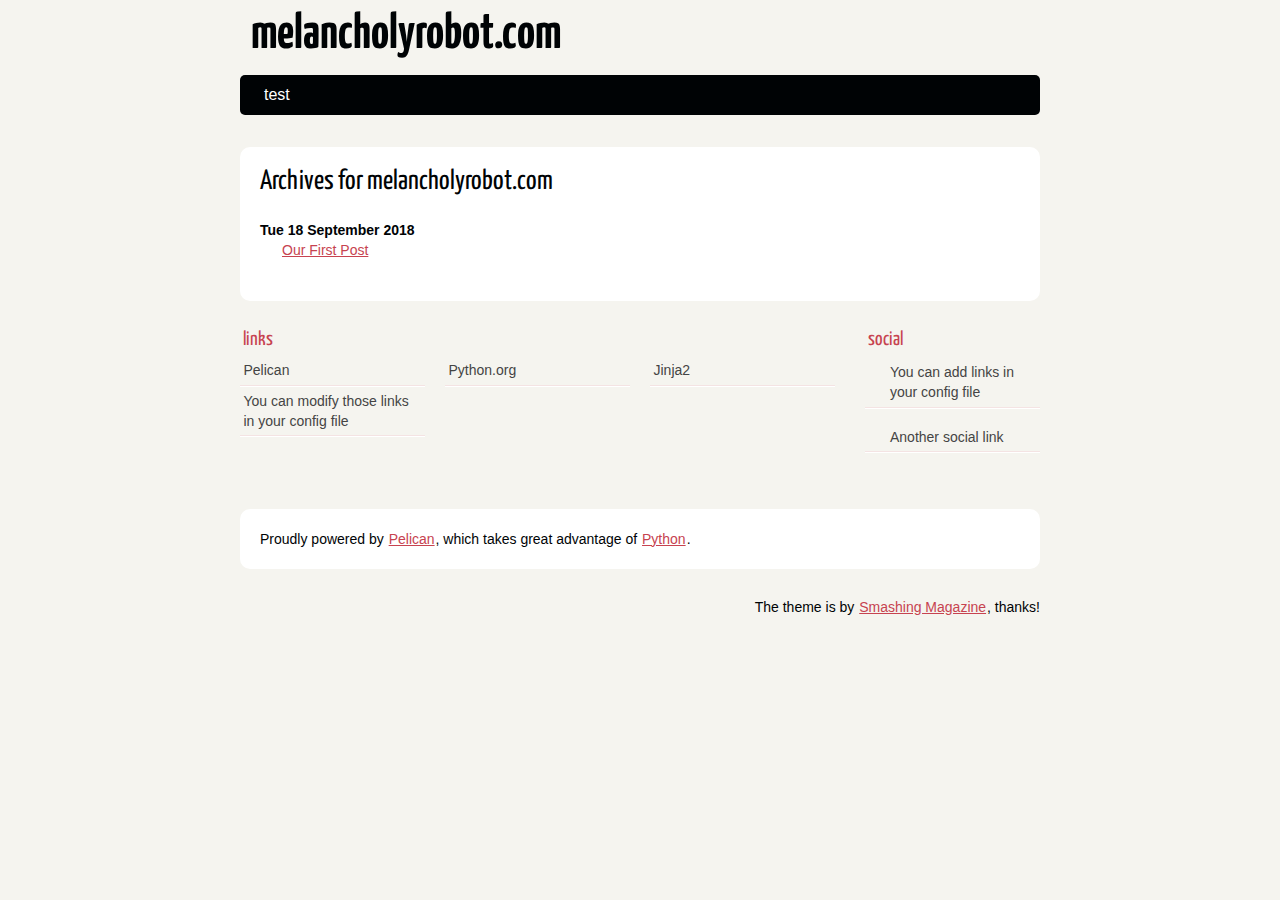
<file: archives.html>
<!DOCTYPE html>
<html lang="en">
<head>
        <meta charset="utf-8" />
        <title>melancholyrobot.com</title>
        <link rel="stylesheet" href="/theme/css/main.css" />

        <!--[if IE]>
            <script src="https://html5shiv.googlecode.com/svn/trunk/html5.js"></script>
        <![endif]-->
</head>

<body id="index" class="home">
        <header id="banner" class="body">
                <h1><a href="/">melancholyrobot.com </a></h1>
                <nav><ul>
                    <li><a href="/category/test.html">test</a></li>
                </ul></nav>
        </header><!-- /#banner -->
<section id="content" class="body">
<h1>Archives for melancholyrobot.com</h1>

<dl>
    <dt>Tue 18 September 2018</dt>
    <dd><a href="/our-first-post.html">Our First Post</a></dd>
</dl>
</section>
        <section id="extras" class="body">
                <div class="blogroll">
                        <h2>links</h2>
                        <ul>
                            <li><a href="http://getpelican.com/">Pelican</a></li>
                            <li><a href="http://python.org/">Python.org</a></li>
                            <li><a href="http://jinja.pocoo.org/">Jinja2</a></li>
                            <li><a href="#">You can modify those links in your config file</a></li>
                        </ul>
                </div><!-- /.blogroll -->
                <div class="social">
                        <h2>social</h2>
                        <ul>

                            <li><a href="#">You can add links in your config file</a></li>
                            <li><a href="#">Another social link</a></li>
                        </ul>
                </div><!-- /.social -->
        </section><!-- /#extras -->

        <footer id="contentinfo" class="body">
                <address id="about" class="vcard body">
                Proudly powered by <a href="http://getpelican.com/">Pelican</a>, which takes great advantage of <a href="http://python.org">Python</a>.
                </address><!-- /#about -->

                <p>The theme is by <a href="http://coding.smashingmagazine.com/2009/08/04/designing-a-html-5-layout-from-scratch/">Smashing Magazine</a>, thanks!</p>
        </footer><!-- /#contentinfo -->

</body>
</html>
</file>
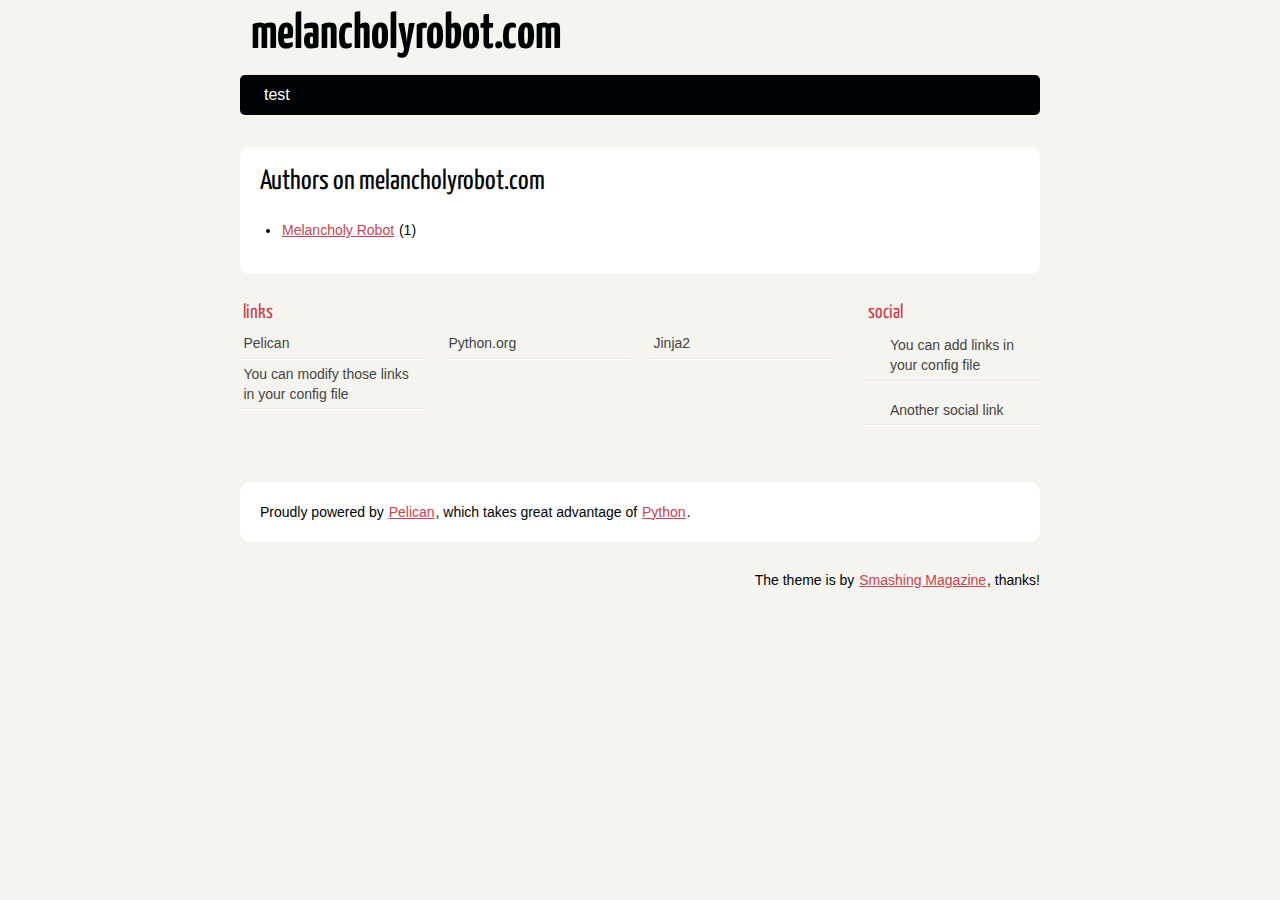
<file: authors.html>
<!DOCTYPE html>
<html lang="en">
<head>
        <meta charset="utf-8" />
        <title>melancholyrobot.com - Authors</title>
        <link rel="stylesheet" href="/theme/css/main.css" />

        <!--[if IE]>
            <script src="https://html5shiv.googlecode.com/svn/trunk/html5.js"></script>
        <![endif]-->
</head>

<body id="index" class="home">
        <header id="banner" class="body">
                <h1><a href="/">melancholyrobot.com </a></h1>
                <nav><ul>
                    <li><a href="/category/test.html">test</a></li>
                </ul></nav>
        </header><!-- /#banner -->

<section id="content" class="body">
    <h1>Authors on melancholyrobot.com</h1>
    <ul>
        <li><a href="/author/melancholy-robot.html">Melancholy Robot</a> (1)</li>
    </ul>
</section>

        <section id="extras" class="body">
                <div class="blogroll">
                        <h2>links</h2>
                        <ul>
                            <li><a href="http://getpelican.com/">Pelican</a></li>
                            <li><a href="http://python.org/">Python.org</a></li>
                            <li><a href="http://jinja.pocoo.org/">Jinja2</a></li>
                            <li><a href="#">You can modify those links in your config file</a></li>
                        </ul>
                </div><!-- /.blogroll -->
                <div class="social">
                        <h2>social</h2>
                        <ul>

                            <li><a href="#">You can add links in your config file</a></li>
                            <li><a href="#">Another social link</a></li>
                        </ul>
                </div><!-- /.social -->
        </section><!-- /#extras -->

        <footer id="contentinfo" class="body">
                <address id="about" class="vcard body">
                Proudly powered by <a href="http://getpelican.com/">Pelican</a>, which takes great advantage of <a href="http://python.org">Python</a>.
                </address><!-- /#about -->

                <p>The theme is by <a href="http://coding.smashingmagazine.com/2009/08/04/designing-a-html-5-layout-from-scratch/">Smashing Magazine</a>, thanks!</p>
        </footer><!-- /#contentinfo -->

</body>
</html>
</file>
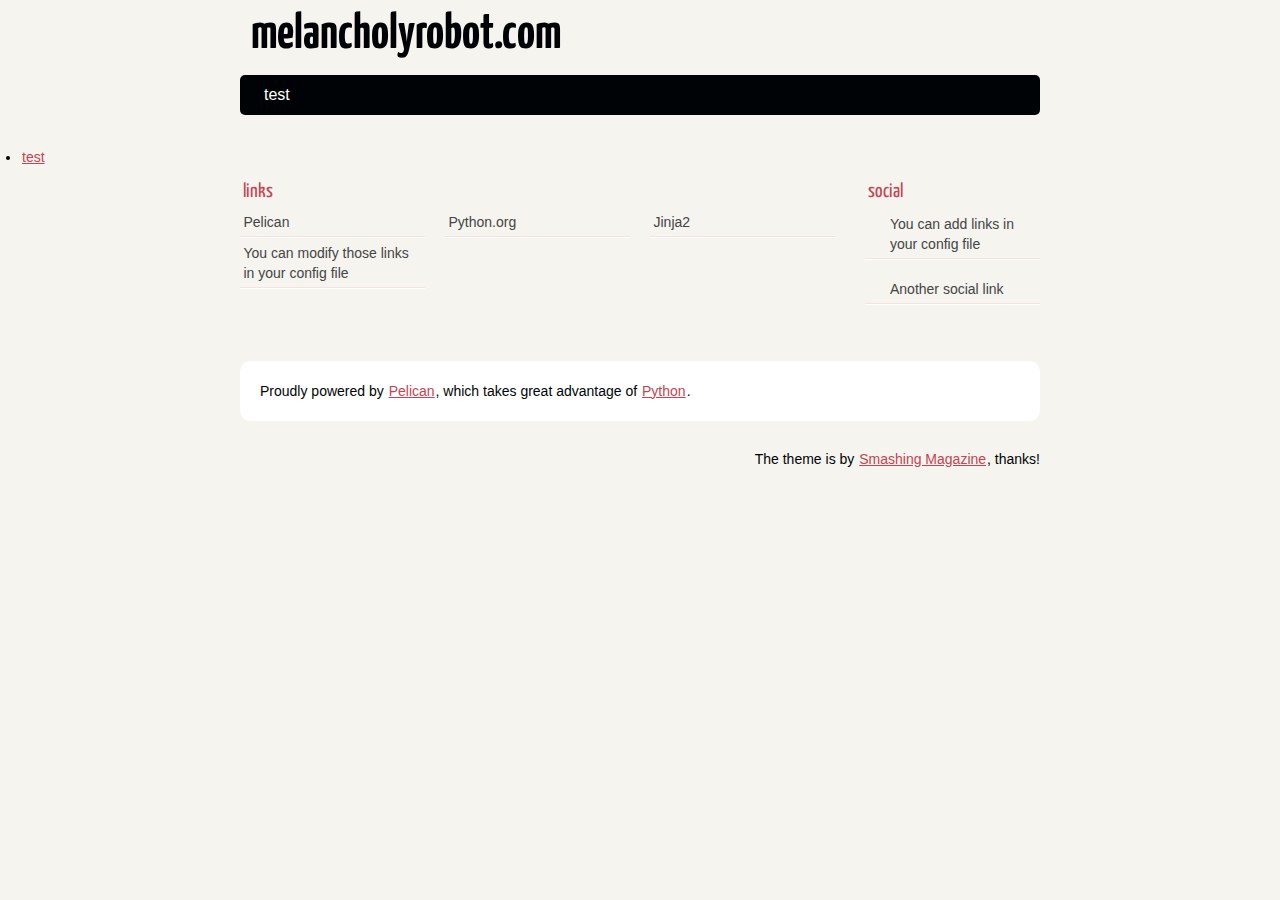
<file: categories.html>
<!DOCTYPE html>
<html lang="en">
<head>
        <meta charset="utf-8" />
        <title>melancholyrobot.com</title>
        <link rel="stylesheet" href="/theme/css/main.css" />

        <!--[if IE]>
            <script src="https://html5shiv.googlecode.com/svn/trunk/html5.js"></script>
        <![endif]-->
</head>

<body id="index" class="home">
        <header id="banner" class="body">
                <h1><a href="/">melancholyrobot.com </a></h1>
                <nav><ul>
                    <li><a href="/category/test.html">test</a></li>
                </ul></nav>
        </header><!-- /#banner -->
<ul>
    <li><a href="/category/test.html">test</a></li>
</ul>
        <section id="extras" class="body">
                <div class="blogroll">
                        <h2>links</h2>
                        <ul>
                            <li><a href="http://getpelican.com/">Pelican</a></li>
                            <li><a href="http://python.org/">Python.org</a></li>
                            <li><a href="http://jinja.pocoo.org/">Jinja2</a></li>
                            <li><a href="#">You can modify those links in your config file</a></li>
                        </ul>
                </div><!-- /.blogroll -->
                <div class="social">
                        <h2>social</h2>
                        <ul>

                            <li><a href="#">You can add links in your config file</a></li>
                            <li><a href="#">Another social link</a></li>
                        </ul>
                </div><!-- /.social -->
        </section><!-- /#extras -->

        <footer id="contentinfo" class="body">
                <address id="about" class="vcard body">
                Proudly powered by <a href="http://getpelican.com/">Pelican</a>, which takes great advantage of <a href="http://python.org">Python</a>.
                </address><!-- /#about -->

                <p>The theme is by <a href="http://coding.smashingmagazine.com/2009/08/04/designing-a-html-5-layout-from-scratch/">Smashing Magazine</a>, thanks!</p>
        </footer><!-- /#contentinfo -->

</body>
</html>
</file>
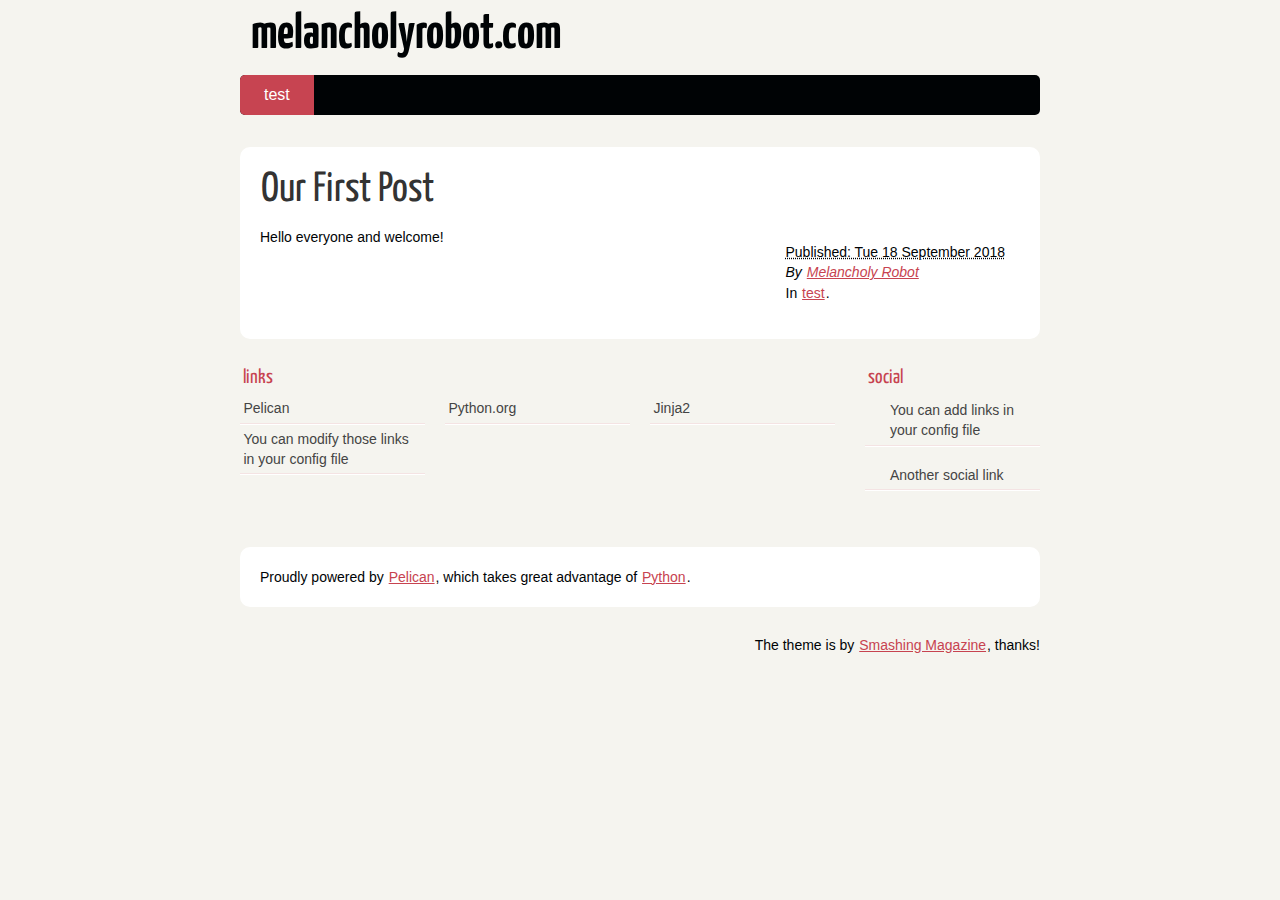
<file: our-first-post.html>
<!DOCTYPE html>
<html lang="en">
<head>
        <meta charset="utf-8" />
        <title>Our First Post</title>
        <link rel="stylesheet" href="/theme/css/main.css" />

        <!--[if IE]>
            <script src="https://html5shiv.googlecode.com/svn/trunk/html5.js"></script>
        <![endif]-->
</head>

<body id="index" class="home">
        <header id="banner" class="body">
                <h1><a href="/">melancholyrobot.com </a></h1>
                <nav><ul>
                    <li class="active"><a href="/category/test.html">test</a></li>
                </ul></nav>
        </header><!-- /#banner -->
<section id="content" class="body">
  <article>
    <header>
      <h1 class="entry-title">
        <a href="/our-first-post.html" rel="bookmark"
           title="Permalink to Our First Post">Our First Post</a></h1>
    </header>

    <div class="entry-content">
<footer class="post-info">
        <abbr class="published" title="2018-09-18T10:20:00+02:00">
                Published: Tue 18 September 2018
        </abbr>

        <address class="vcard author">
                By                         <a class="url fn" href="/author/melancholy-robot.html">Melancholy Robot</a>
        </address>
<p>In <a href="/category/test.html">test</a>.</p>

</footer><!-- /.post-info -->      <p>Hello everyone and welcome!</p>
    </div><!-- /.entry-content -->

  </article>
</section>
        <section id="extras" class="body">
                <div class="blogroll">
                        <h2>links</h2>
                        <ul>
                            <li><a href="http://getpelican.com/">Pelican</a></li>
                            <li><a href="http://python.org/">Python.org</a></li>
                            <li><a href="http://jinja.pocoo.org/">Jinja2</a></li>
                            <li><a href="#">You can modify those links in your config file</a></li>
                        </ul>
                </div><!-- /.blogroll -->
                <div class="social">
                        <h2>social</h2>
                        <ul>

                            <li><a href="#">You can add links in your config file</a></li>
                            <li><a href="#">Another social link</a></li>
                        </ul>
                </div><!-- /.social -->
        </section><!-- /#extras -->

        <footer id="contentinfo" class="body">
                <address id="about" class="vcard body">
                Proudly powered by <a href="http://getpelican.com/">Pelican</a>, which takes great advantage of <a href="http://python.org">Python</a>.
                </address><!-- /#about -->

                <p>The theme is by <a href="http://coding.smashingmagazine.com/2009/08/04/designing-a-html-5-layout-from-scratch/">Smashing Magazine</a>, thanks!</p>
        </footer><!-- /#contentinfo -->

</body>
</html>
</file>
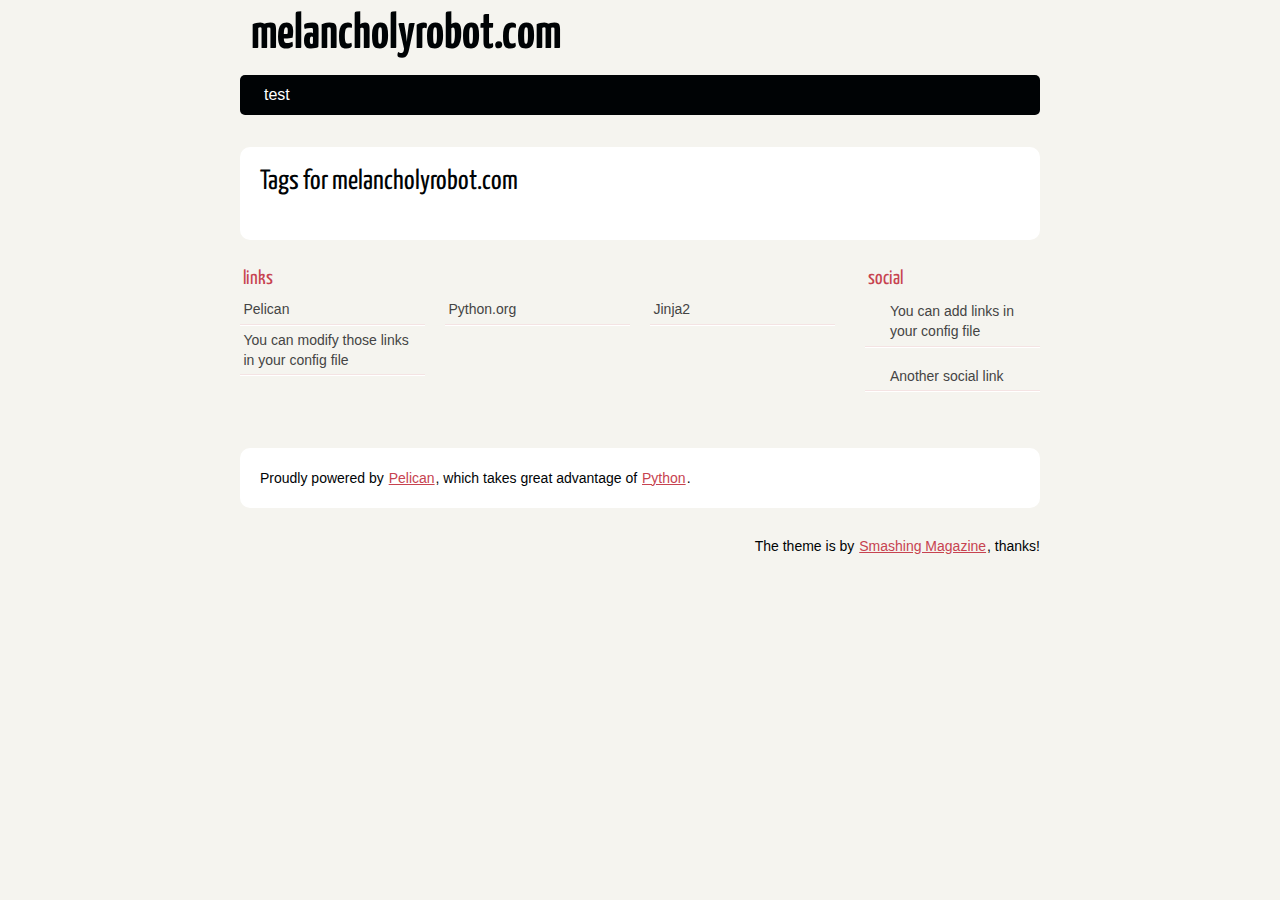
<file: tags.html>
<!DOCTYPE html>
<html lang="en">
<head>
        <meta charset="utf-8" />
        <title>melancholyrobot.com - Tags</title>
        <link rel="stylesheet" href="/theme/css/main.css" />

        <!--[if IE]>
            <script src="https://html5shiv.googlecode.com/svn/trunk/html5.js"></script>
        <![endif]-->
</head>

<body id="index" class="home">
        <header id="banner" class="body">
                <h1><a href="/">melancholyrobot.com </a></h1>
                <nav><ul>
                    <li><a href="/category/test.html">test</a></li>
                </ul></nav>
        </header><!-- /#banner -->

<section id="content" class="body">
    <h1>Tags for melancholyrobot.com</h1>
    <ul>
    </ul>
</section>

        <section id="extras" class="body">
                <div class="blogroll">
                        <h2>links</h2>
                        <ul>
                            <li><a href="http://getpelican.com/">Pelican</a></li>
                            <li><a href="http://python.org/">Python.org</a></li>
                            <li><a href="http://jinja.pocoo.org/">Jinja2</a></li>
                            <li><a href="#">You can modify those links in your config file</a></li>
                        </ul>
                </div><!-- /.blogroll -->
                <div class="social">
                        <h2>social</h2>
                        <ul>

                            <li><a href="#">You can add links in your config file</a></li>
                            <li><a href="#">Another social link</a></li>
                        </ul>
                </div><!-- /.social -->
        </section><!-- /#extras -->

        <footer id="contentinfo" class="body">
                <address id="about" class="vcard body">
                Proudly powered by <a href="http://getpelican.com/">Pelican</a>, which takes great advantage of <a href="http://python.org">Python</a>.
                </address><!-- /#about -->

                <p>The theme is by <a href="http://coding.smashingmagazine.com/2009/08/04/designing-a-html-5-layout-from-scratch/">Smashing Magazine</a>, thanks!</p>
        </footer><!-- /#contentinfo -->

</body>
</html>
</file>
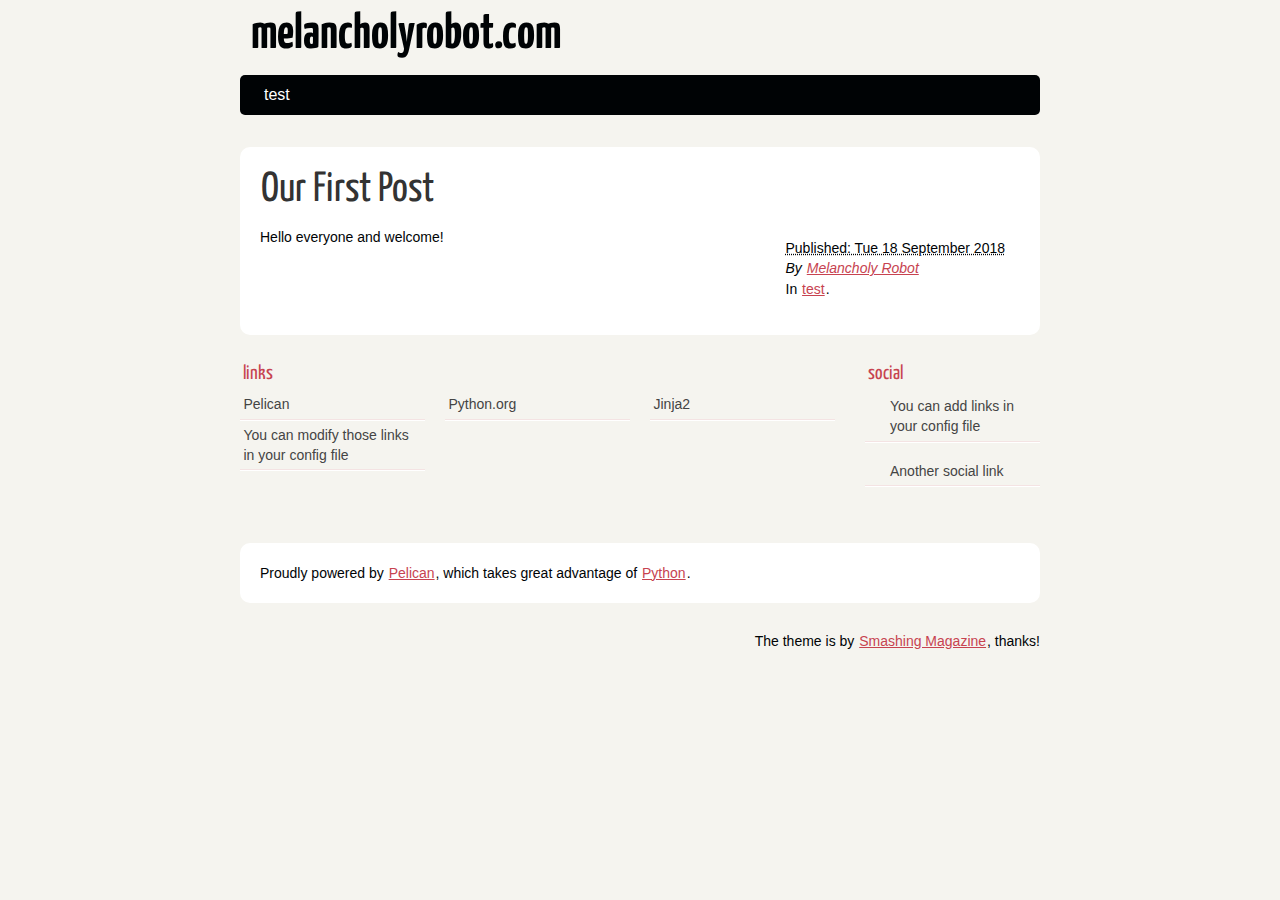
<file: author/melancholy-robot.html>
<!DOCTYPE html>
<html lang="en">
<head>
        <meta charset="utf-8" />
        <title>melancholyrobot.com - Melancholy Robot</title>
        <link rel="stylesheet" href="/theme/css/main.css" />

        <!--[if IE]>
            <script src="https://html5shiv.googlecode.com/svn/trunk/html5.js"></script>
        <![endif]-->
</head>

<body id="index" class="home">
        <header id="banner" class="body">
                <h1><a href="/">melancholyrobot.com </a></h1>
                <nav><ul>
                    <li><a href="/category/test.html">test</a></li>
                </ul></nav>
        </header><!-- /#banner -->

            <aside id="featured" class="body">
                <article>
                    <h1 class="entry-title"><a href="/our-first-post.html">Our First Post</a></h1>
<footer class="post-info">
        <abbr class="published" title="2018-09-18T10:20:00+02:00">
                Published: Tue 18 September 2018
        </abbr>

        <address class="vcard author">
                By                         <a class="url fn" href="/author/melancholy-robot.html">Melancholy Robot</a>
        </address>
<p>In <a href="/category/test.html">test</a>.</p>

</footer><!-- /.post-info --><p>Hello everyone and welcome!</p>                </article>
            </aside><!-- /#featured -->
        <section id="extras" class="body">
                <div class="blogroll">
                        <h2>links</h2>
                        <ul>
                            <li><a href="http://getpelican.com/">Pelican</a></li>
                            <li><a href="http://python.org/">Python.org</a></li>
                            <li><a href="http://jinja.pocoo.org/">Jinja2</a></li>
                            <li><a href="#">You can modify those links in your config file</a></li>
                        </ul>
                </div><!-- /.blogroll -->
                <div class="social">
                        <h2>social</h2>
                        <ul>

                            <li><a href="#">You can add links in your config file</a></li>
                            <li><a href="#">Another social link</a></li>
                        </ul>
                </div><!-- /.social -->
        </section><!-- /#extras -->

        <footer id="contentinfo" class="body">
                <address id="about" class="vcard body">
                Proudly powered by <a href="http://getpelican.com/">Pelican</a>, which takes great advantage of <a href="http://python.org">Python</a>.
                </address><!-- /#about -->

                <p>The theme is by <a href="http://coding.smashingmagazine.com/2009/08/04/designing-a-html-5-layout-from-scratch/">Smashing Magazine</a>, thanks!</p>
        </footer><!-- /#contentinfo -->

</body>
</html>
</file>
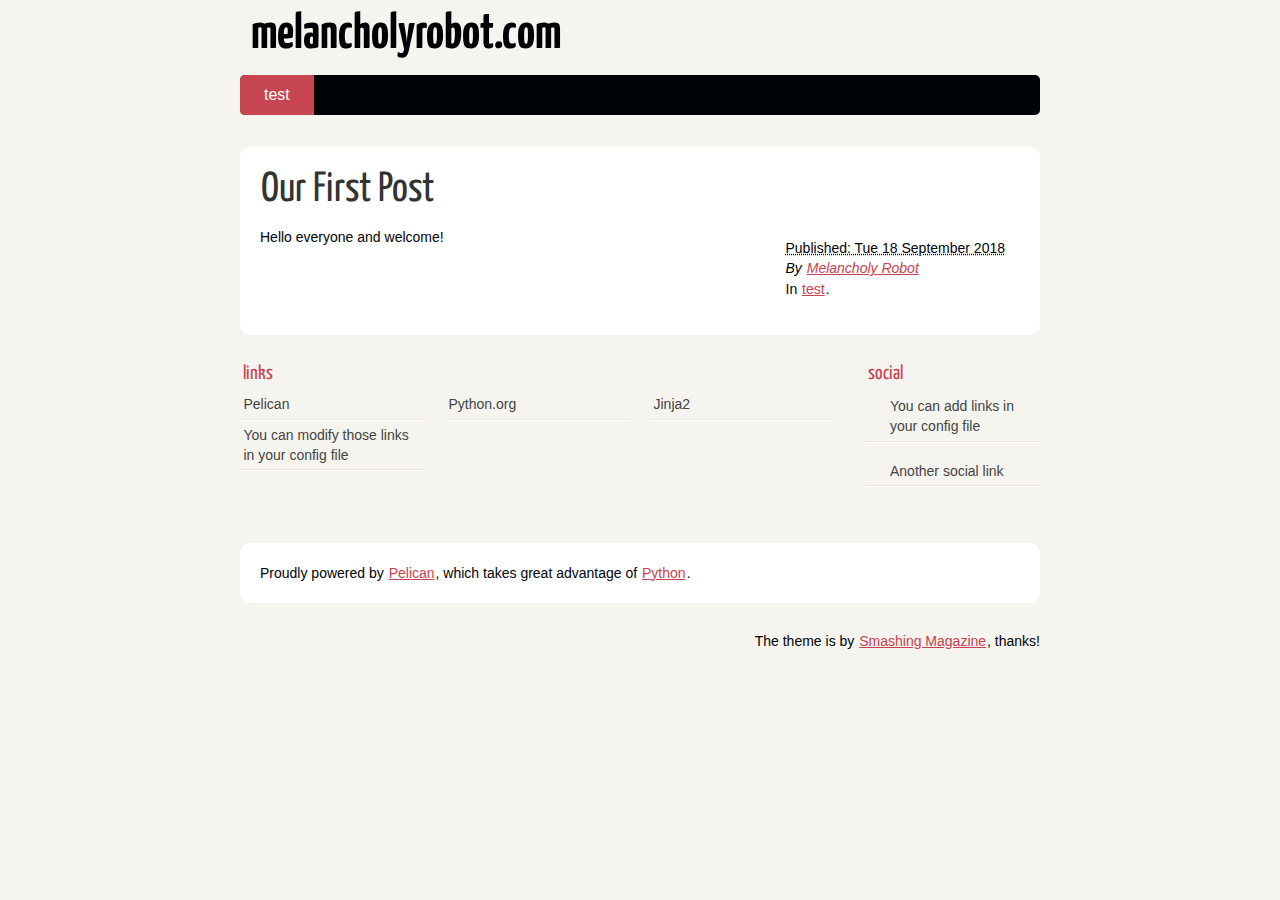
<file: category/test.html>
<!DOCTYPE html>
<html lang="en">
<head>
        <meta charset="utf-8" />
        <title>melancholyrobot.com - test</title>
        <link rel="stylesheet" href="/theme/css/main.css" />

        <!--[if IE]>
            <script src="https://html5shiv.googlecode.com/svn/trunk/html5.js"></script>
        <![endif]-->
</head>

<body id="index" class="home">
        <header id="banner" class="body">
                <h1><a href="/">melancholyrobot.com </a></h1>
                <nav><ul>
                    <li class="active"><a href="/category/test.html">test</a></li>
                </ul></nav>
        </header><!-- /#banner -->

            <aside id="featured" class="body">
                <article>
                    <h1 class="entry-title"><a href="/our-first-post.html">Our First Post</a></h1>
<footer class="post-info">
        <abbr class="published" title="2018-09-18T10:20:00+02:00">
                Published: Tue 18 September 2018
        </abbr>

        <address class="vcard author">
                By                         <a class="url fn" href="/author/melancholy-robot.html">Melancholy Robot</a>
        </address>
<p>In <a href="/category/test.html">test</a>.</p>

</footer><!-- /.post-info --><p>Hello everyone and welcome!</p>                </article>
            </aside><!-- /#featured -->
        <section id="extras" class="body">
                <div class="blogroll">
                        <h2>links</h2>
                        <ul>
                            <li><a href="http://getpelican.com/">Pelican</a></li>
                            <li><a href="http://python.org/">Python.org</a></li>
                            <li><a href="http://jinja.pocoo.org/">Jinja2</a></li>
                            <li><a href="#">You can modify those links in your config file</a></li>
                        </ul>
                </div><!-- /.blogroll -->
                <div class="social">
                        <h2>social</h2>
                        <ul>

                            <li><a href="#">You can add links in your config file</a></li>
                            <li><a href="#">Another social link</a></li>
                        </ul>
                </div><!-- /.social -->
        </section><!-- /#extras -->

        <footer id="contentinfo" class="body">
                <address id="about" class="vcard body">
                Proudly powered by <a href="http://getpelican.com/">Pelican</a>, which takes great advantage of <a href="http://python.org">Python</a>.
                </address><!-- /#about -->

                <p>The theme is by <a href="http://coding.smashingmagazine.com/2009/08/04/designing-a-html-5-layout-from-scratch/">Smashing Magazine</a>, thanks!</p>
        </footer><!-- /#contentinfo -->

</body>
</html>
</file>
<file: theme/css/main.css>
/*
	Name: Smashing HTML5
	Date: July 2009
	Description: Sample layout for HTML5 and CSS3 goodness.
	Version: 1.0
	License: MIT <http://opensource.org/licenses/MIT>
	Licensed by: Smashing Media GmbH <http://www.smashingmagazine.com/>
	Original author: Enrique Ramírez <http://enrique-ramirez.com/>
*/

/* Imports */
@import url("reset.css");
@import url("pygment.css");
@import url("typogrify.css");
@import url(https://fonts.googleapis.com/css?family=Yanone+Kaffeesatz&subset=latin);

/***** Global *****/
/* Body */
body {
    background: #F5F4EF;
    color: #000305;
    font-size: 87.5%; /* Base font size: 14px */
    font-family: 'Trebuchet MS', Trebuchet, 'Lucida Sans Unicode', 'Lucida Grande', 'Lucida Sans', Arial, sans-serif;
    line-height: 1.429;
    margin: 0;
    padding: 0;
    text-align: left;
}

/* Headings */
h1 {font-size: 2em }
h2 {font-size: 1.571em}	/* 22px */
h3 {font-size: 1.429em}	/* 20px */
h4 {font-size: 1.286em}	/* 18px */
h5 {font-size: 1.143em}	/* 16px */
h6 {font-size: 1em}		/* 14px */

h1, h2, h3, h4, h5, h6 {
	font-weight: 400;
	line-height: 1.1;
	margin-bottom: .8em;
    font-family: 'Yanone Kaffeesatz', arial, serif;
}

h3, h4, h5, h6 { margin-top: .8em; }
	
hr { border: 2px solid #EEEEEE; }

/* Anchors */
a {outline: 0;}
a img {border: 0px; text-decoration: none;}
a:link, a:visited {
	color: #C74350;
	padding: 0 1px;
	text-decoration: underline;
}
a:hover, a:active {
	background-color: #C74350;
	color: #fff;
	text-decoration: none;
	text-shadow: 1px 1px 1px #333;
}

h1 a:hover {
    background-color: inherit
}
	
/* Paragraphs */
div.line-block,
p { margin-top: 1em;
    margin-bottom: 1em;}

strong, b {font-weight: bold;}
em, i {font-style: italic;}

/* Lists */
ul {
	list-style: outside disc;
	margin: 0em 0 0 1.5em;
}

ol {
	list-style: outside decimal;
	margin: 0em 0 0 1.5em;
}

li { margin-top: 0.5em;
     margin-bottom: 1em; }

.post-info {
    float:right;
    margin:10px;
    padding:5px;
}

.post-info p{
    margin-top: 1px;
    margin-bottom: 1px;
}

.readmore { float: right }

dl {margin: 0 0 1.5em 0;}
dt {font-weight: bold;}
dd {margin-left: 1.5em;}

pre{background-color:  rgb(238, 238, 238); padding: 10px; margin: 10px; overflow: auto;}

/* Quotes */
blockquote {
    margin: 20px;
    font-style: italic;
}
cite {}

q {}

div.note {
   float: right;
   margin: 5px;
   font-size: 85%;
   max-width: 300px;
}

/* Tables */
table {margin: .5em auto 1.5em auto; width: 98%;}
	
	/* Thead */
	thead th {padding: .5em .4em; text-align: left;}
	thead td {}

	/* Tbody */
	tbody td {padding: .5em .4em;}
	tbody th {}
	
	tbody .alt td {}
	tbody .alt th {}
	
	/* Tfoot */
	tfoot th {}
	tfoot td {}
	
/* HTML5 tags */
header, section, footer,
aside, nav, article, figure {
	display: block;
}

/***** Layout *****/
.body {clear: both; margin: 0 auto; width: 800px;}
img.right, figure.right {float: right; margin: 0 0 2em 2em;}
img.left, figure.left {float: left; margin: 0 2em 2em 0;}

/*
	Header
*****************/
#banner {
	margin: 0 auto;
	padding: 2.5em 0 0 0;
}

	/* Banner */
	#banner h1 {font-size: 3.571em; line-height: 0;}
	#banner h1 a:link, #banner h1 a:visited {
		color: #000305;
		display: block;
		font-weight: bold;
		margin: 0 0 .6em .2em;
		text-decoration: none;
	}
	#banner h1 a:hover, #banner h1 a:active {
		background: none;
		color: #C74350;
		text-shadow: none;
	}
	
	#banner h1 strong {font-size: 0.36em; font-weight: normal;}
	
	/* Main Nav */
	#banner nav {
		background: #000305;
		font-size: 1.143em;
		height: 40px;
		line-height: 30px;
		margin: 0 auto 2em auto;
		padding: 0;
		text-align: center;
		width: 800px;
		
		border-radius: 5px;
		-moz-border-radius: 5px;
		-webkit-border-radius: 5px;
	}
	
	#banner nav ul {list-style: none; margin: 0 auto; width: 800px;}
	#banner nav li {float: left; display: inline; margin: 0;}
	
	#banner nav a:link, #banner nav a:visited {
		color: #fff;
		display: inline-block;
		height: 30px;
		padding: 5px 1.5em;
		text-decoration: none;
	}
	#banner nav a:hover, #banner nav a:active,
	#banner nav .active a:link, #banner nav .active a:visited {
		background: #C74451;
		color: #fff;
		text-shadow: none !important;
	}
	
	#banner nav li:first-child a {
		border-top-left-radius: 5px;
		-moz-border-radius-topleft: 5px;
		-webkit-border-top-left-radius: 5px;
		
		border-bottom-left-radius: 5px;
		-moz-border-radius-bottomleft: 5px;
		-webkit-border-bottom-left-radius: 5px;
	}

/*
	Featured
*****************/
#featured {
	background: #fff;
	margin-bottom: 2em;
	overflow: hidden;
	padding: 20px;
	width: 760px;
	
	border-radius: 10px;
	-moz-border-radius: 10px;
	-webkit-border-radius: 10px;
}

#featured figure {
	border: 2px solid #eee;
	float: right;
	margin: 0.786em 2em 0 5em;
	width: 248px;
}
#featured figure img {display: block; float: right;}

#featured h2 {color: #C74451; font-size: 1.714em; margin-bottom: 0.333em;}
#featured h3 {font-size: 1.429em; margin-bottom: .5em;}

#featured h3 a:link, #featured h3 a:visited {color: #000305; text-decoration: none;}
#featured h3 a:hover, #featured h3 a:active {color: #fff;}

/*
	Body
*****************/
#content {
	background: #fff;
	margin-bottom: 2em;
	overflow: hidden;
	padding: 20px 20px;
	width: 760px;
	
	border-radius: 10px;
	-moz-border-radius: 10px;
	-webkit-border-radius: 10px;
}

/*
	Extras
*****************/
#extras {margin: 0 auto 3em auto; overflow: hidden;}

#extras ul {list-style: none; margin: 0;}
#extras li {border-bottom: 1px solid #fff;}
#extras h2 {
	color: #C74350;
	font-size: 1.429em;
	margin-bottom: .25em;
	padding: 0 3px;
}

#extras a:link, #extras a:visited {
	color: #444;
	display: block;
	border-bottom: 1px solid #F4E3E3;
	text-decoration: none;
	padding: .3em .25em;
}

#extras a:hover, #extras a:active {color: #fff;}

	/* Blogroll */
	#extras .blogroll {
		float: left;
		width: 615px;
	}
	
	#extras .blogroll li {float: left; margin: 0 20px 0 0; width: 185px;}
	
	/* Social */
	#extras .social {
		float: right;
		width: 175px;
	}
	
	#extras div[class='social'] a {
		background-repeat: no-repeat;
		background-position: 3px 6px;
		padding-left: 25px;
	}
	
		/* Icons */
		.social a[href*='about.me'] {background-image: url('../images/icons/aboutme.png');}
		.social a[href*='bitbucket.org'] {background-image: url('../images/icons/bitbucket.png');}
		.social a[href*='delicious.com'] {background-image: url('../images/icons/delicious.png');}
		.social a[href*='digg.com'] {background-image: url('../images/icons/digg.png');}
		.social a[href*='facebook.com'] {background-image: url('../images/icons/facebook.png');}
		.social a[href*='gitorious.org'] {background-image: url('../images/icons/gitorious.png');}
		.social a[href*='github.com'],
		.social a[href*='git.io'] {
			background-image: url('../images/icons/github.png');
			background-size: 16px 16px;
		}
		.social a[href*='gittip.com'] {background-image: url('../images/icons/gittip.png');}
		.social a[href*='plus.google.com'] {background-image: url('../images/icons/google-plus.png');}
		.social a[href*='groups.google.com'] {background-image: url('../images/icons/google-groups.png');}
		.social a[href*='news.ycombinator.com'],
		.social a[href*='hackernewsers.com'] {background-image: url('../images/icons/hackernews.png');}
		.social a[href*='last.fm'], .social a[href*='lastfm.'] {background-image: url('../images/icons/lastfm.png');}
		.social a[href*='linkedin.com'] {background-image: url('../images/icons/linkedin.png');}
		.social a[href*='reddit.com'] {background-image: url('../images/icons/reddit.png');}
		.social a[type$='atom+xml'], .social a[type$='rss+xml'] {background-image: url('../images/icons/rss.png');}
		.social a[href*='slideshare.net'] {background-image: url('../images/icons/slideshare.png');}
		.social a[href*='speakerdeck.com'] {background-image: url('../images/icons/speakerdeck.png');}
		.social a[href*='stackoverflow.com'] {background-image: url('../images/icons/stackoverflow.png');}
		.social a[href*='twitter.com'] {background-image: url('../images/icons/twitter.png');}
		.social a[href*='vimeo.com'] {background-image: url('../images/icons/vimeo.png');}
		.social a[href*='youtube.com'] {background-image: url('../images/icons/youtube.png');}

/*
	About
*****************/
#about {
	background: #fff;
	font-style: normal;
	margin-bottom: 2em;
	overflow: hidden;
	padding: 20px;
	text-align: left;
	width: 760px;
	
	border-radius: 10px;
	-moz-border-radius: 10px;
	-webkit-border-radius: 10px;
}

#about .primary {float: left; width: 165px;}
#about .primary strong {color: #C64350; display: block; font-size: 1.286em;}
#about .photo {float: left; margin: 5px 20px;}

#about .url:link, #about .url:visited {text-decoration: none;}

#about .bio {float: right; width: 500px;}

/*
	Footer
*****************/
#contentinfo {padding-bottom: 2em; text-align: right;}

/***** Sections *****/
/* Blog */
.hentry {
	display: block;
	clear: both;
	border-bottom: 1px solid #eee;
	padding: 1.5em 0;
}
li:last-child .hentry, #content > .hentry {border: 0; margin: 0;}
#content > .hentry {padding: 1em 0;}
.hentry img{display : none ;}
.entry-title {font-size: 3em; margin-bottom: 10px; margin-top: 0;}
.entry-title a:link, .entry-title a:visited {text-decoration: none; color: #333;}
.entry-title a:visited {background-color: #fff;}

.hentry .post-info * {font-style: normal;}

	/* Content */
	.hentry footer {margin-bottom: 2em;}
	.hentry footer address {display: inline;}
	#posts-list footer address {display: block;}

	/* Blog Index */
	#posts-list {list-style: none; margin: 0;}
	#posts-list .hentry {padding-left: 10px; position: relative;}
	
	#posts-list footer {
		left: 10px;
		position: relative;
        float: left;
		top: 0.5em;
		width: 190px;
	}
	
	/* About the Author */
	#about-author {
		background: #f9f9f9;
		clear: both;
		font-style: normal;
		margin: 2em 0;
		padding: 10px 20px 15px 20px;
		
		border-radius: 5px;
		-moz-border-radius: 5px;
		-webkit-border-radius: 5px;
	}
	
	#about-author strong {
		color: #C64350;
		clear: both;
		display: block;
		font-size: 1.429em;
	}
	
	#about-author .photo {border: 1px solid #ddd; float: left; margin: 5px 1em 0 0;}
	
	/* Comments */
	#comments-list {list-style: none; margin: 0 1em;}
	#comments-list blockquote {
		background: #f8f8f8;
		clear: both;
		font-style: normal;
		margin: 0;
		padding: 15px 20px;
		
		border-radius: 5px;
		-moz-border-radius: 5px;
		-webkit-border-radius: 5px;
	}
	#comments-list footer {color: #888; padding: .5em 1em 0 0; text-align: right;}
	
	#comments-list li:nth-child(2n) blockquote {background: #F5f5f5;}
	
	/* Add a Comment */
	#add-comment label {clear: left; float: left; text-align: left; width: 150px;}
	#add-comment input[type='text'],
	#add-comment input[type='email'],
	#add-comment input[type='url'] {float: left; width: 200px;}
	
	#add-comment textarea {float: left; height: 150px; width: 495px;}
	
	#add-comment p.req {clear: both; margin: 0 .5em 1em 0; text-align: right;}
	
	#add-comment input[type='submit'] {float: right; margin: 0 .5em;}
	#add-comment * {margin-bottom: .5em;}
</file>
